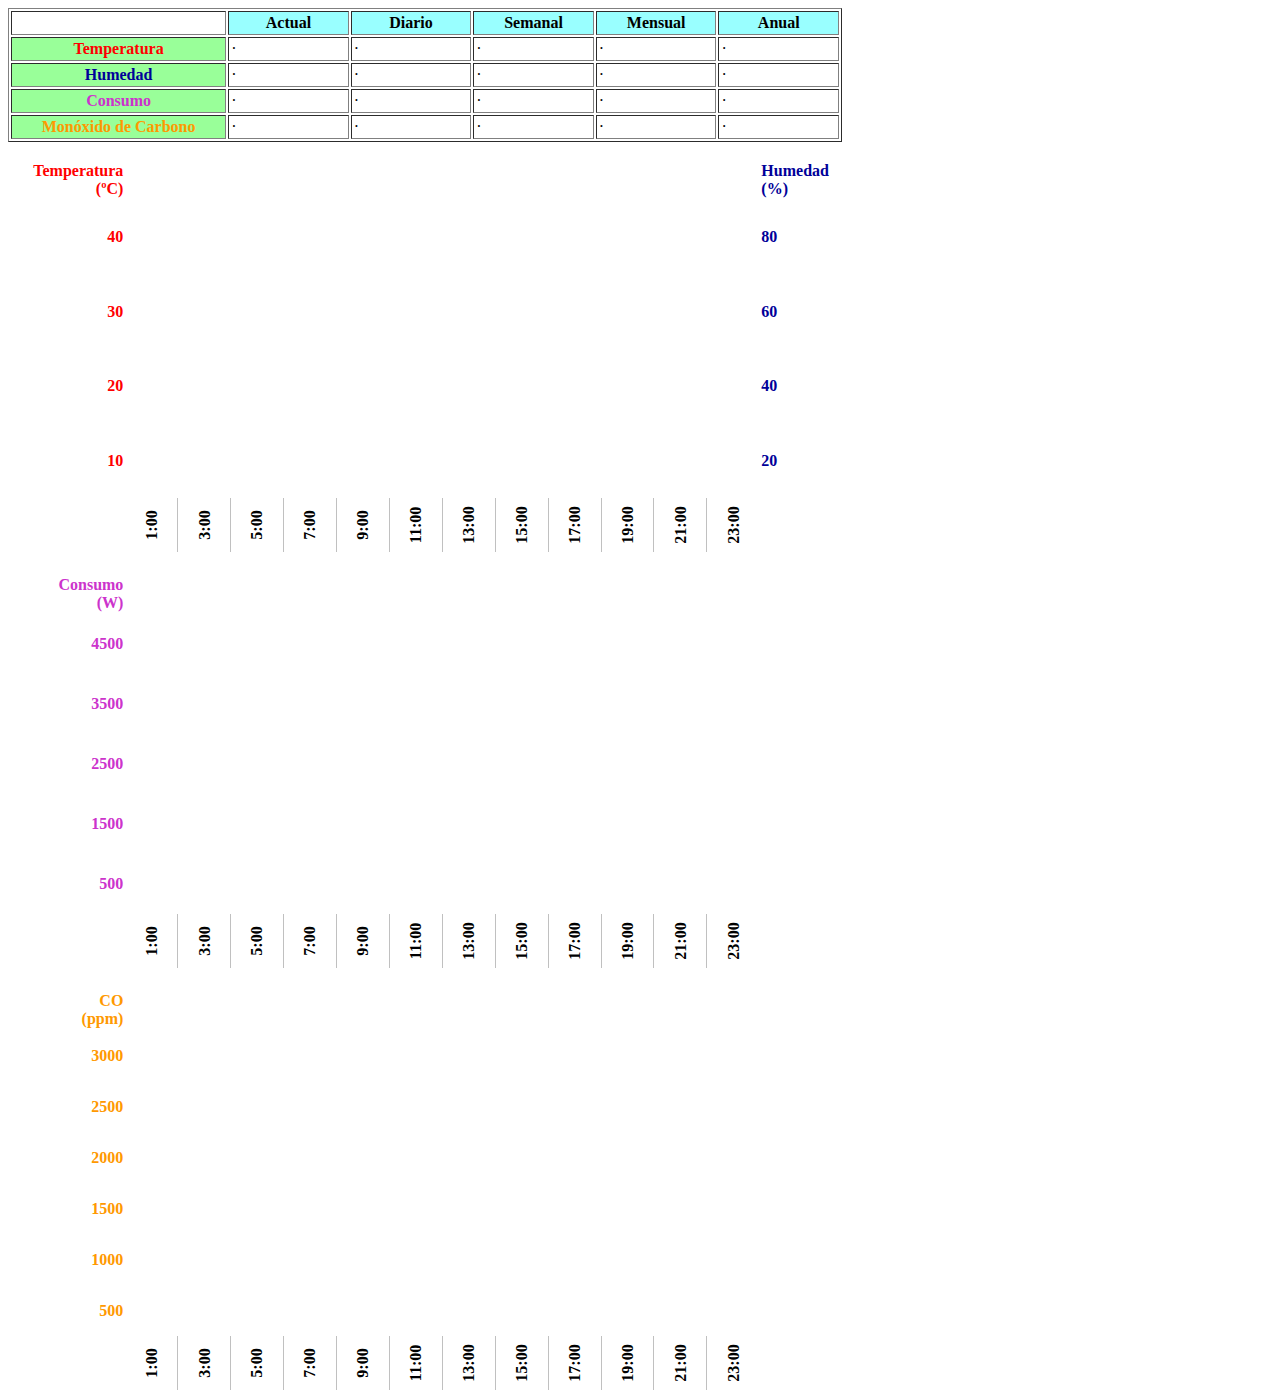
<file: DISPOSITIVOS/SKETCH/sketch_SMATEC/Contenido SD/index.htm>
<!DOCTYPE html PUBLIC "-//W3C//DTD HTML 4.01//EN" "http://www.w3.org/TR/html4/strict.dtd">
<html>
<head>
<meta content="text/html; charset=ISO-8859-1" http-equiv="content-type"><title>Arduino</title>
<style>
.rotate {
    display:inline-block;
    filter: progid:DXImageTransform.Microsoft.BasicImage(rotation=3);
    -webkit-transform: rotate(270deg);
    -ms-transform: rotate(270deg);
    transform: rotate(270deg);    
}
</style>
<script type="text/javascript">
function dibujar(){
//grafica hum/tem
var c = document.getElementById ('temHum');
var ctx = c.getContext ('2d');
ctx.beginPath();
//dibujar margen
ctx.moveTo(0,0);
ctx.lineTo(630,0);
ctx.lineTo(630,290);
ctx.lineTo(0,290);
ctx.lineTo(0,0);
ctx.lineWidth="2";
ctx.stroke();
//dibujar lineas verticales
ctx.beginPath();
ctx.moveTo(26,0);
ctx.lineTo(26,290);
//+26,25
ctx.moveTo(52,0);
ctx.lineTo(52,290);
ctx.moveTo(79,0);
ctx.lineTo(79,290);
ctx.moveTo(105,0);
ctx.lineTo(105,290);
ctx.moveTo(131,0);
ctx.lineTo(131,290);
ctx.moveTo(157,0);
ctx.lineTo(157,290);
ctx.moveTo(184,0);
ctx.lineTo(184,290);
ctx.moveTo(210,0);
ctx.lineTo(210,290);
ctx.moveTo(236,0);
ctx.lineTo(236,290);
ctx.moveTo(262,0);
ctx.lineTo(262,290);
ctx.moveTo(289,0);
ctx.lineTo(289,290);

ctx.moveTo(315,0);
ctx.lineTo(315,290);

ctx.moveTo(341,0);
ctx.lineTo(341,290);
ctx.moveTo(367,0);
ctx.lineTo(367,290);
ctx.moveTo(394,0);
ctx.lineTo(394,290);
ctx.moveTo(420,0);
ctx.lineTo(420,290);
ctx.moveTo(446,0);
ctx.lineTo(446,290);
ctx.moveTo(473,0);
ctx.lineTo(473,290);
ctx.moveTo(499,0);
ctx.lineTo(499,290);
ctx.moveTo(525,0);
ctx.lineTo(525,290);
ctx.moveTo(551,0);
ctx.lineTo(551,290);
ctx.moveTo(578,0);
ctx.lineTo(578,290);
ctx.moveTo(604,0);
ctx.lineTo(604,290);

ctx.lineWidth="0.5";
ctx.strokeStyle="#999999";
ctx.stroke();
//linea tiempo actual prueba
ctx.beginPath();
ctx.moveTo(|,0);
ctx.lineTo(|,290);
ctx.lineWidth="1";
ctx.strokeStyle="#22FF22";
ctx.stroke();
//linea tiempo actual fin de prueba
//ctx.moveTo(315,0);
//ctx.lineTo(315,290);
ctx.beginPath();

//dibujar lineas horizontales
ctx.moveTo(0,35);
ctx.lineTo(630,35);
ctx.moveTo(0,110);
ctx.lineTo(630,110);
ctx.moveTo(0,185);
ctx.lineTo(630,185);
ctx.moveTo(0,260);
ctx.lineTo(630,260);
ctx.lineWidth="0.5";
ctx.strokeStyle="#999999";
ctx.stroke();
//dibujar linea de prueba Temperatura
ctx.beginPath();
ctx.moveTo(0,�);
ctx.lineTo(26,�);
ctx.lineTo(52,�);
ctx.lineTo(79,�);
ctx.lineTo(105,�);
ctx.lineTo(131,�);
ctx.lineTo(157,�);
ctx.lineTo(184,�);
ctx.lineTo(210,�);
ctx.lineTo(236,�);
ctx.lineTo(262,�);
ctx.lineTo(289,�);
ctx.lineTo(315,�);
ctx.lineTo(341,�);
ctx.lineTo(367,�);
ctx.lineTo(394,�);
ctx.lineTo(420,�);
ctx.lineTo(446,�);
ctx.lineTo(473,�);
ctx.lineTo(499,�);
ctx.lineTo(525,�);
ctx.lineTo(551,�);
ctx.lineTo(578,�);
ctx.lineTo(604,�);
ctx.lineTo(630,�);
ctx.lineWidth="2";
ctx.strokeStyle="red";
ctx.stroke();
//dibujar linea de prueba Humedad
ctx.beginPath();
ctx.moveTo(0,�);
ctx.lineTo(26,�);
ctx.lineTo(52,�);
ctx.lineTo(79,�);
ctx.lineTo(105,�);
ctx.lineTo(131,�);
ctx.lineTo(157,�);
ctx.lineTo(184,�);
ctx.lineTo(210,�);
ctx.lineTo(236,�);
ctx.lineTo(262,�);
ctx.lineTo(289,�);
ctx.lineTo(315,�);
ctx.lineTo(341,�);
ctx.lineTo(367,�);
ctx.lineTo(394,�);
ctx.lineTo(420,�);
ctx.lineTo(446,�);
ctx.lineTo(473,�);
ctx.lineTo(499,�);
ctx.lineTo(525,�);
ctx.lineTo(551,�);
ctx.lineTo(578,�);
ctx.lineTo(604,�);
ctx.lineTo(630,�);
ctx.lineWidth="2";
ctx.strokeStyle="rgb(0, 0, 153)";
ctx.stroke();

//grafica consumo
c = document.getElementById ('consumo');
ctx = c.getContext ('2d');
ctx.beginPath();
//dibujar margen
ctx.moveTo(0,0);
ctx.lineTo(630,0);
ctx.lineTo(630,290);
ctx.lineTo(0,290);
ctx.lineTo(0,0);
ctx.lineWidth="2";
ctx.stroke();
//dibujar lineas verticales
ctx.beginPath();
ctx.moveTo(26,0);
ctx.lineTo(26,290);
//+26,25
ctx.moveTo(52,0);
ctx.lineTo(52,290);
ctx.moveTo(79,0);
ctx.lineTo(79,290);
ctx.moveTo(105,0);
ctx.lineTo(105,290);
ctx.moveTo(131,0);
ctx.lineTo(131,290);
ctx.moveTo(157,0);
ctx.lineTo(157,290);
ctx.moveTo(184,0);
ctx.lineTo(184,290);
ctx.moveTo(210,0);
ctx.lineTo(210,290);
ctx.moveTo(236,0);
ctx.lineTo(236,290);
ctx.moveTo(262,0);
ctx.lineTo(262,290);
ctx.moveTo(289,0);
ctx.lineTo(289,290);

ctx.moveTo(315,0);
ctx.lineTo(315,290);

ctx.moveTo(341,0);
ctx.lineTo(341,290);
ctx.moveTo(367,0);
ctx.lineTo(367,290);
ctx.moveTo(394,0);
ctx.lineTo(394,290);
ctx.moveTo(420,0);
ctx.lineTo(420,290);
ctx.moveTo(446,0);
ctx.lineTo(446,290);
ctx.moveTo(473,0);
ctx.lineTo(473,290);
ctx.moveTo(499,0);
ctx.lineTo(499,290);
ctx.moveTo(525,0);
ctx.lineTo(525,290);
ctx.moveTo(551,0);
ctx.lineTo(551,290);
ctx.moveTo(578,0);
ctx.lineTo(578,290);
ctx.moveTo(604,0);
ctx.lineTo(604,290);

ctx.lineWidth="0.5";
ctx.strokeStyle="#999999";
ctx.stroke();
//linea tiempo actual prueba
ctx.beginPath();
ctx.moveTo(|,0);
ctx.lineTo(|,290);
ctx.lineWidth="1";
ctx.strokeStyle="#22FF22";
ctx.stroke();
//linea tiempo actual fin de prueba
//ctx.moveTo(315,0);
//ctx.lineTo(315,290);
ctx.beginPath();

//dibujar lineas horizontales
ctx.moveTo(0,27);
ctx.lineTo(630,27);
ctx.moveTo(0,87);
ctx.lineTo(630,87);
ctx.moveTo(0,147);
ctx.lineTo(630,147);
ctx.moveTo(0,207);
ctx.lineTo(630,207);
ctx.moveTo(0,267);
ctx.lineTo(630,267);
ctx.lineWidth="0.5";
ctx.strokeStyle="#999999";
ctx.stroke();
//dibujar linea de prueba Consumo
ctx.beginPath();
ctx.moveTo(0,�);
ctx.lineTo(26,�);
ctx.lineTo(52,�);
ctx.lineTo(79,�);
ctx.lineTo(105,�);
ctx.lineTo(131,�);
ctx.lineTo(157,�);
ctx.lineTo(184,�);
ctx.lineTo(210,�);
ctx.lineTo(236,�);
ctx.lineTo(262,�);
ctx.lineTo(289,�);
ctx.lineTo(315,�);
ctx.lineTo(341,�);
ctx.lineTo(367,�);
ctx.lineTo(394,�);
ctx.lineTo(420,�);
ctx.lineTo(446,�);
ctx.lineTo(473,�);
ctx.lineTo(499,�);
ctx.lineTo(525,�);
ctx.lineTo(551,�);
ctx.lineTo(578,�);
ctx.lineTo(604,�);
ctx.lineTo(630,�);
ctx.lineWidth="2";
ctx.strokeStyle="rgb(204, 51, 204)";
ctx.stroke();

//grafica monoxido 
c = document.getElementById ('monox');
ctx = c.getContext ('2d');
ctx.beginPath();
//dibujar margen
ctx.moveTo(0,0);
ctx.lineTo(630,0);
ctx.lineTo(630,290);
ctx.lineTo(0,290);
ctx.lineTo(0,0);
ctx.lineWidth="2";
ctx.stroke();
//lineas verticales
ctx.beginPath();
ctx.moveTo(26,0);
ctx.lineTo(26,290);
//+26,25
ctx.moveTo(52,0);
ctx.lineTo(52,290);
ctx.moveTo(79,0);
ctx.lineTo(79,290);
ctx.moveTo(105,0);
ctx.lineTo(105,290);
ctx.moveTo(131,0);
ctx.lineTo(131,290);
ctx.moveTo(157,0);
ctx.lineTo(157,290);
ctx.moveTo(184,0);
ctx.lineTo(184,290);
ctx.moveTo(210,0);
ctx.lineTo(210,290);
ctx.moveTo(236,0);
ctx.lineTo(236,290);
ctx.moveTo(262,0);
ctx.lineTo(262,290);
ctx.moveTo(289,0);
ctx.lineTo(289,290);

ctx.moveTo(315,0);
ctx.lineTo(315,290);

ctx.moveTo(341,0);
ctx.lineTo(341,290);
ctx.moveTo(367,0);
ctx.lineTo(367,290);
ctx.moveTo(394,0);
ctx.lineTo(394,290);
ctx.moveTo(420,0);
ctx.lineTo(420,290);
ctx.moveTo(446,0);
ctx.lineTo(446,290);
ctx.moveTo(473,0);
ctx.lineTo(473,290);
ctx.moveTo(499,0);
ctx.lineTo(499,290);
ctx.moveTo(525,0);
ctx.lineTo(525,290);
ctx.moveTo(551,0);
ctx.lineTo(551,290);
ctx.moveTo(578,0);
ctx.lineTo(578,290);
ctx.moveTo(604,0);
ctx.lineTo(604,290);
ctx.lineWidth="0.5";
ctx.strokeStyle="#999999";
ctx.stroke();
//linea tiempo actual prueba
ctx.beginPath();
ctx.moveTo(|,0);
ctx.lineTo(|,290);
ctx.lineWidth="1";
ctx.strokeStyle="#22FF22";
ctx.stroke();
//linea tiempo actual fin de prueba
//ctx.moveTo(315,0);
//ctx.lineTo(315,290);
ctx.beginPath();

//lineas horizontales
ctx.moveTo(0,20);
ctx.lineTo(630,20);
ctx.moveTo(0,71);
ctx.lineTo(630,71);
ctx.moveTo(0,122);
ctx.lineTo(630,122);
ctx.moveTo(0,173);
ctx.lineTo(630,173);
ctx.moveTo(0,224);
ctx.lineTo(630,224);
ctx.moveTo(0,275);
ctx.lineTo(630,275);
ctx.lineWidth="0.5";
ctx.strokeStyle="#999999";
ctx.stroke();
//dibujar linea de prueba Monoxido
ctx.beginPath();
ctx.moveTo(0,�);
ctx.lineTo(26,�);
ctx.lineTo(52,�);
ctx.lineTo(79,�);
ctx.lineTo(105,�);
ctx.lineTo(131,�);
ctx.lineTo(157,�);
ctx.lineTo(184,�);
ctx.lineTo(210,�);
ctx.lineTo(236,�);
ctx.lineTo(262,�);
ctx.lineTo(289,�);
ctx.lineTo(315,�);
ctx.lineTo(341,�);
ctx.lineTo(367,�);
ctx.lineTo(394,�);
ctx.lineTo(420,�);
ctx.lineTo(446,�);
ctx.lineTo(473,�);
ctx.lineTo(499,�);
ctx.lineTo(525,�);
ctx.lineTo(551,�);
ctx.lineTo(578,�);
ctx.lineTo(604,�);
ctx.lineTo(630,�);
ctx.lineWidth="2";
ctx.strokeStyle="rgb(255, 153, 0)";
ctx.stroke();
}
</script>
</head>
<body style="width: 1087px; color: rgb(0, 0, 0);" onload="dibujar()" alink="#ee0000" link="#0000ee" vlink="#551a8b">
<table style="text-align: left; width: 834px;" border="1" cellpadding="2" cellspacing="2">
<tbody>
<tr>
<td style="color: black; width: 210px;"></td>
<td style="text-align: center; background-color: rgb(153, 255, 255); width: 115px;"><span style="font-weight: bold; font-family: Consolas;">Actual</span></td>
<td style="text-align: center; color: black; background-color: rgb(153, 255, 255); width: 115px;"><span style="font-weight: bold; font-family: Consolas;">Diario</span></td>
<td style="text-align: center; color: black; background-color: rgb(153, 255, 255); width: 115px;"><span style="font-weight: bold; font-family: Consolas;">Semanal</span></td>
<td style="text-align: center; color: black; background-color: rgb(153, 255, 255); width: 115px;"><span style="font-family: Consolas; font-weight: bold;">Mensual</span></td>
<td style="text-align: center; color: black; background-color: rgb(153, 255, 255); width: 115px;"><span style="font-family: Consolas; font-weight: bold;">Anual</span></td>
</tr>
<tr>
<td style="text-align: center; background-color: rgb(153, 255, 153); width: 210px; color: red;"><span style="font-family: Consolas; font-weight: bold;">Temperatura</span></td>
<td style="width: 115px;">�</td>
<td style="color: black; width: 115px;">�</td>
<td style="color: black; width: 115px;">�</td>
<td style="color: black; width: 115px;">�</td>
<td style="color: black; width: 115px;">�</td>
</tr>
<tr>
<td style="text-align: center; background-color: rgb(153, 255, 153); width: 210px; color: rgb(0, 0, 153);"><span style="font-weight: bold; font-family: Consolas;">Humedad</span></td>
<td style="width: 115px;">�</td>
<td style="color: black; width: 115px;">�</td>
<td style="color: black; width: 115px;">�</td>
<td style="color: black; width: 115px;">�</td>
<td style="color: black; width: 115px;">�</td>
</tr>
<tr>
<td style="text-align: center; background-color: rgb(153, 255, 153); width: 210px; color: rgb(204, 51, 204);"><span style="font-family: Consolas; font-weight: bold;">Consumo</span></td>
<td style="width: 115px;">�</td>
<td style="color: black; width: 115px;">�</td>
<td style="color: black; width: 115px;">�</td>
<td style="color: black; width: 115px;">�</td>
<td style="color: black; width: 115px;">�</td>
</tr>
<tr>
<td style="text-align: center; background-color: rgb(153, 255, 153); width: 210px; color: rgb(255, 153, 0);"><span style="font-family: Consolas; font-weight: bold;">Mon�xido
de Carbono</span></td>
<td style="width: 115px;">�</td>
<td style="color: black; width: 115px;">�</td>
<td style="color: black; width: 115px;">�</td>
<td style="color: black; width: 115px;">�</td>
<td style="color: black; width: 115px;">�</td>
</tr>
</tbody>
</table>
<br>

<tr>
<td>
<!-- temperatura/humedad -->
<table style="border: medium hidden ; border-collapse: collapse; width: 834px; height: 374px;" border="2" cellpadding="2" cellspacing="2">
<tbody>
<tr>
<td style="border: hidden; text-align: right; font-weight: bold; font-family: Consolas; color: red; width: 122; height: 25px;">Temperatura</br>
(�C)</td>
<td colspan="12" style="border: hidden; font-weight: bold; font-family: Consolas;"></td>
<td style="border: hidden; font-weight: bold; font-family: Consolas; width: 96px; color: rgb(0, 0, 153);">Humedad</br>
(%)</td>
</tr>
<tr>
<td style="border: hidden; text-align: right; font-weight: bold; font-family: Consolas; height: 70px; color: red;">40</td>
<!-- GRAFICA TEMPERATURA/HUMEDAD AQUI -->
<td style="border: hidden;" colspan="12" rowspan="4" cellpadding="0"> <canvas id="temHum" width="630" height="290"></canvas> </td>
<td style="border: hidden; font-weight: bold; font-family: Consolas; width: 96px; height: 70px; color: rgb(0, 0, 153);">80</td>
</tr>
<tr>
<td style="border: hidden; text-align: right; font-weight: bold; font-family: Consolas; height: 70px; color: red;">30</td>
<td style="border: hidden; font-weight: bold; font-family: Consolas; width: 96px; height: 70px; color: rgb(0, 0, 153);">60</td>
</tr>
<tr>
<td style="border: hidden; text-align: right; font-weight: bold; font-family: Consolas; height: 70px; color: red;">20</td>
<td style="border: hidden; font-weight: bold; font-family: Consolas; width: 96px; height: 70px; color: rgb(0, 0, 153);">40</td>
</tr>
<tr>
<td style="border: hidden; text-align: right; font-weight: bold; font-family: Consolas; height: 70px; color: red;">10</td>
<td style="border: hidden; font-weight: bold; font-family: Consolas; width: 96px; height: 70px; color: rgb(0, 0, 153);">20</td>
</tr>
</tr>
<tr style="text-align: center; font-weight: bold; font-family: Consolas;">
<td style="border-right: medium hidden; border-bottom: medium hidden; width: 150px; height: 50px;"></td>
<td style="border-right: 1px solid silver; border-bottom: medium hidden; width: 47px; height: 50px;"><div class="rotate">1:00</div></td>
<td style="border-right: 1px solid silver; border-bottom: medium hidden; width: 47px; height: 50px;"><div class="rotate">3:00</div></td>
<td style="border-right: 1px solid silver; border-bottom: medium hidden; width: 47px; height: 50px;"><div class="rotate">5:00</div></td>
<td style="border-right: 1px solid silver; border-bottom: medium hidden; width: 47px; height: 50px;"><div class="rotate">7:00</div></td>
<td style="border-right: 1px solid silver; border-bottom: medium hidden; width: 47px; height: 50px;"><div class="rotate">9:00</div></td>
<td style="border-right: 1px solid silver; border-bottom: medium hidden; width: 47px; height: 50px;"><div class="rotate">11:00</div></td>
<td style="border-right: 1px solid silver; border-bottom: medium hidden; width: 47px; height: 50px;"><div class="rotate">13:00</div></td>
<td style="border-right: 1px solid silver; border-bottom: medium hidden; width: 47px; height: 50px;"><div class="rotate">15:00</div></td>
<td style="border-right: 1px solid silver; border-bottom: medium hidden; width: 47px; height: 50px;"><div class="rotate">17:00</div></td>
<td style="border-right: 1px solid silver; border-bottom: medium hidden; width: 47px; height: 50px;"><div class="rotate">19:00</div></td>
<td style="border-right: 1px solid silver; border-bottom: medium hidden; width: 47px; height: 50px;"><div class="rotate">21:00</div></td>
<td style="border-right: 1px solid silver; border-bottom: medium hidden; width: 47px; height: 50px;"><div class="rotate">23:00</div></td>
<td style="border: medium hidden ; font-family: Consolas; width: 96px; height: 50px;"></td>
</tr>

</td>
</tr>

<tr>
<td style="border: hidden;">
<!-- Consumo -->
<br>
</td>
<tr>
<td style="border: hidden; text-align: right; font-weight: bold; font-family: Consolas; color: rgb(204,51,204); width: 122; height: 25px;">Consumo</br>
(W)</td>
<td colspan="12" style="border: hidden; font-weight: bold; font-family: Consolas;"></td>
</tr>
<tr>
<td style="border: hidden; text-align: right; font-weight: bold; font-family: Consolas; height: 56px; color: rgb(204,51,204);">4500</td>
<!-- GRAFICA CONSUMO AQUI -->
<td style="border: hidden;" colspan="12" rowspan="5" cellpadding="0"> <canvas id="consumo" width="630" height="290"></canvas> </td>
</tr>
<tr>
<td style="border: hidden; text-align: right; font-weight: bold; font-family: Consolas; height: 56px; color: rgb(204,51,204);">3500</td>
</tr>
<tr>
<td style="border: hidden; text-align: right; font-weight: bold; font-family: Consolas; height: 56px; color: rgb(204,51,204);">2500</td>
</tr>
<tr>
<td style="border: hidden; text-align: right; font-weight: bold; font-family: Consolas; height: 56px; color: rgb(204,51,204);">1500</td>
</tr>
<tr>
<td style="border: hidden; text-align: right; font-weight: bold; font-family: Consolas; height: 56px; color: rgb(204,51,204);">500</td>
</tr>
</tr>
<tr style="text-align: center; font-weight: bold; font-family: Consolas;">
<td style="border-right: medium hidden; border-bottom: medium hidden; width: 150px; height: 50px;"></td>
<td style="border-right: 1px solid silver; border-bottom: medium hidden; width: 47px; height: 50px;"><div class="rotate">1:00</div></td>
<td style="border-right: 1px solid silver; border-bottom: medium hidden; width: 47px; height: 50px;"><div class="rotate">3:00</div></td>
<td style="border-right: 1px solid silver; border-bottom: medium hidden; width: 47px; height: 50px;"><div class="rotate">5:00</div></td>
<td style="border-right: 1px solid silver; border-bottom: medium hidden; width: 47px; height: 50px;"><div class="rotate">7:00</div></td>
<td style="border-right: 1px solid silver; border-bottom: medium hidden; width: 47px; height: 50px;"><div class="rotate">9:00</div></td>
<td style="border-right: 1px solid silver; border-bottom: medium hidden; width: 47px; height: 50px;"><div class="rotate">11:00</div></td>
<td style="border-right: 1px solid silver; border-bottom: medium hidden; width: 47px; height: 50px;"><div class="rotate">13:00</div></td>
<td style="border-right: 1px solid silver; border-bottom: medium hidden; width: 47px; height: 50px;"><div class="rotate">15:00</div></td>
<td style="border-right: 1px solid silver; border-bottom: medium hidden; width: 47px; height: 50px;"><div class="rotate">17:00</div></td>
<td style="border-right: 1px solid silver; border-bottom: medium hidden; width: 47px; height: 50px;"><div class="rotate">19:00</div></td>
<td style="border-right: 1px solid silver; border-bottom: medium hidden; width: 47px; height: 50px;"><div class="rotate">21:00</div></td>
<td style="border-right: 1px solid silver; border-bottom: medium hidden; width: 47px; height: 50px;"><div class="rotate">23:00</div></td>
<td style="border: medium hidden ; font-family: Consolas; width: 96px; height: 50px;"></td>
</tr>

<tr>
<td style="border: hidden;">
<!-- monoxido -->
<br>
</td>
<tr>
<td style="border: hidden; text-align: right; font-weight: bold; font-family: Consolas; color: rgb(255, 153, 0); width: 122; height: 25px;">CO</br>
(ppm)</td>
<td colspan="12" style="border: hidden; font-weight: bold; font-family: Consolas;"></td>
</tr>
<tr>
<td style="border: hidden; text-align: right; font-weight: bold; font-family: Consolas; height: 47px; color: rgb(255, 153, 0);">3000</td>
<!-- GRAFICA monoxido AQUI -->
<td style="border: hidden;" colspan="12" rowspan="6" cellpadding="0"> <canvas id="monox" width="630" height="290"></canvas> </td>
</tr>
<tr>
<td style="border: hidden; text-align: right; font-weight: bold; font-family: Consolas; height: 47px; color: rgb(255, 153, 0);">2500</td>
</tr>
<tr>
<td style="border: hidden; text-align: right; font-weight: bold; font-family: Consolas; height: 47px; color: rgb(255, 153, 0);">2000</td>
</tr>
<tr>
<td style="border: hidden; text-align: right; font-weight: bold; font-family: Consolas; height: 47px; color: rgb(255, 153, 0);">1500</td>
</tr>
<tr>
<td style="border: hidden; text-align: right; font-weight: bold; font-family: Consolas; height: 47px; color: rgb(255, 153, 0);">1000</td>
</tr>
<tr>
<td style="border: hidden; text-align: right; font-weight: bold; font-family: Consolas; height: 47px; color: rgb(255, 153, 0);">500</td>
</tr>
</tr>
<tr style="text-align: center; font-weight: bold; font-family: Consolas;">
<td style="border-right: medium hidden; border-bottom: medium hidden; width: 150px; height: 50px;"></td>
<td style="border-right: 1px solid silver; border-bottom: medium hidden; width: 47px; height: 50px;"><div class="rotate">1:00</div></td>
<td style="border-right: 1px solid silver; border-bottom: medium hidden; width: 47px; height: 50px;"><div class="rotate">3:00</div></td>
<td style="border-right: 1px solid silver; border-bottom: medium hidden; width: 47px; height: 50px;"><div class="rotate">5:00</div></td>
<td style="border-right: 1px solid silver; border-bottom: medium hidden; width: 47px; height: 50px;"><div class="rotate">7:00</div></td>
<td style="border-right: 1px solid silver; border-bottom: medium hidden; width: 47px; height: 50px;"><div class="rotate">9:00</div></td>
<td style="border-right: 1px solid silver; border-bottom: medium hidden; width: 47px; height: 50px;"><div class="rotate">11:00</div></td>
<td style="border-right: 1px solid silver; border-bottom: medium hidden; width: 47px; height: 50px;"><div class="rotate">13:00</div></td>
<td style="border-right: 1px solid silver; border-bottom: medium hidden; width: 47px; height: 50px;"><div class="rotate">15:00</div></td>
<td style="border-right: 1px solid silver; border-bottom: medium hidden; width: 47px; height: 50px;"><div class="rotate">17:00</div></td>
<td style="border-right: 1px solid silver; border-bottom: medium hidden; width: 47px; height: 50px;"><div class="rotate">19:00</div></td>
<td style="border-right: 1px solid silver; border-bottom: medium hidden; width: 47px; height: 50px;"><div class="rotate">21:00</div></td>
<td style="border-right: 1px solid silver; border-bottom: medium hidden; width: 47px; height: 50px;"><div class="rotate">23:00</div></td>
<td style="border: medium hidden ; font-family: Consolas; width: 96px; height: 50px;"></td>
</tr>
</tbody>
</table>
</body></html>
</file>
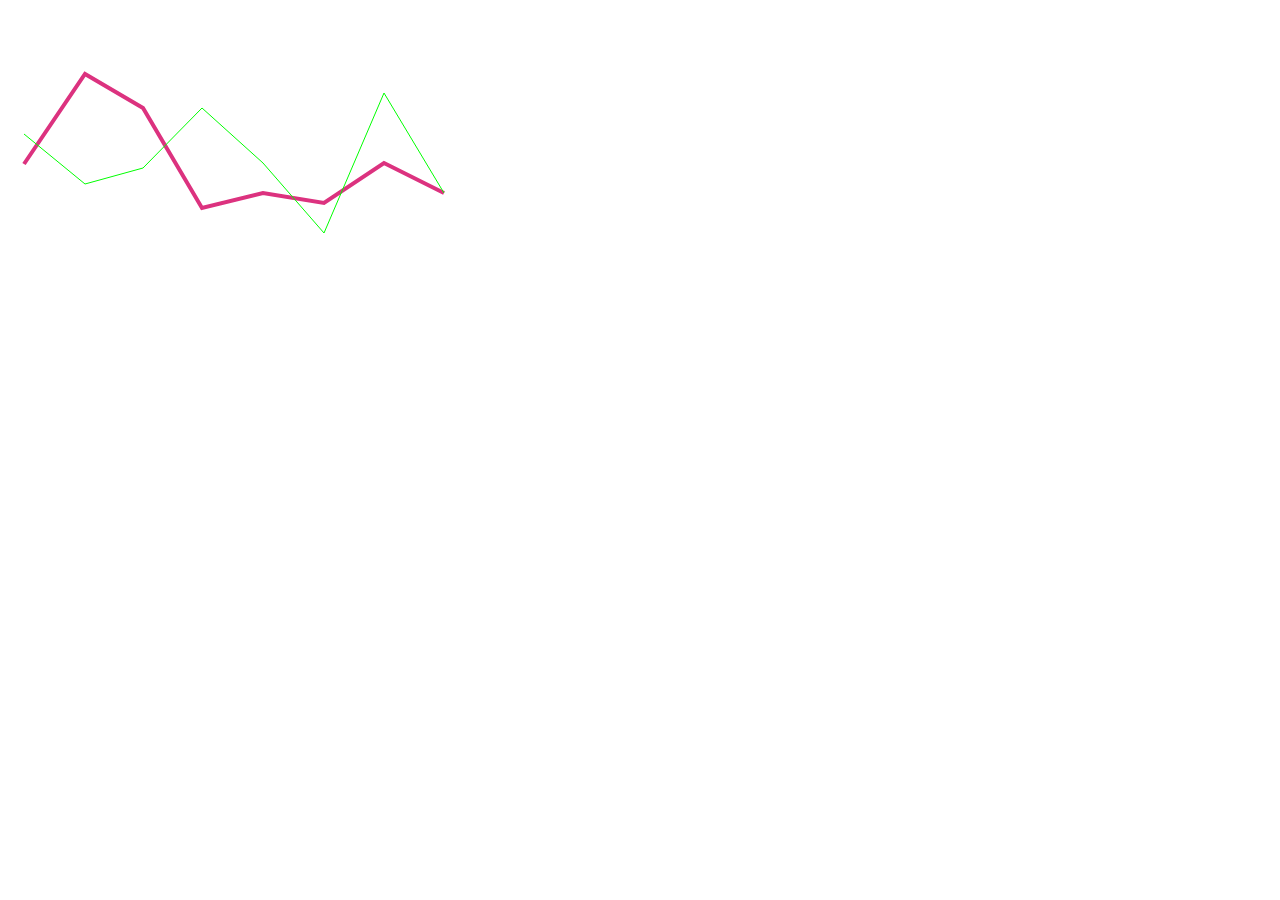
<file: DISPOSITIVOS/SKETCH/sketch_SMATEC/Nuevo documento de texto.html>
<!DOCTYPE html>
<html lang="es">
  
  <head>
    <meta charset="utf-8"/>
    <title>Dibujo con Canvas por Untitled.es</title>
  </head>

  <script type="text/javascript">
            function dibujar(){

                var ctx = document.getElementById ('nuestroCanvas');
                var contenido = ctx.getContext ('2d');
                //var imagenGrafica = new Image();
                //imagenGrafica.src = 'grafica.png';
                //imagenGrafica.onload = function(){

                        //Cargo la imagen en la posici�n
                        //contenido.drawImage(imagenGrafica,0,0);
                        
                        //Indicar el grosor de la l�nea
                        contenido.lineWidth = 4;
                        //Dibujo las l�neas para simular la gr�fica
                        contenido.beginPath();

                        contenido.moveTo(16,156);
                        contenido.lineTo(77,66);
                        contenido.lineTo(135,100);
                        contenido.lineTo(194,200);
                        contenido.lineTo(255,185);
                        contenido.lineTo(316,195);
                        contenido.lineTo(376,155);
                        contenido.lineTo(436,185);
                        
                        contenido.strokeStyle = "hsla(333, 71%, 53%, 1)";
                        contenido.stroke();

                         //Indicar el grosor de la l�nea
                        contenido.lineWidth = 1;
                         //Dibujo las l�neas para simular la gr�fica
                        contenido.beginPath();

                        contenido.moveTo(16,126);
                        contenido.lineTo(77,176);
                        contenido.lineTo(135,160);
                        contenido.lineTo(194,100);
                        contenido.lineTo(255,155);
                        contenido.lineTo(316,225);
                        contenido.lineTo(376,85);
                        contenido.lineTo(436,185);
                        
                        contenido.strokeStyle = "hsla(120, 100%, 50%, 1)";
                        contenido.stroke();



                //}
            }


</script>
  
  <!--Este c�digo ha sido realizado por @eneakao, puedes utilizarlo libremente-->
  <body onload="dibujar()">
    <canvas id="nuestroCanvas" width="451" height="274"></canvas>
  </body>

</html>
</file>
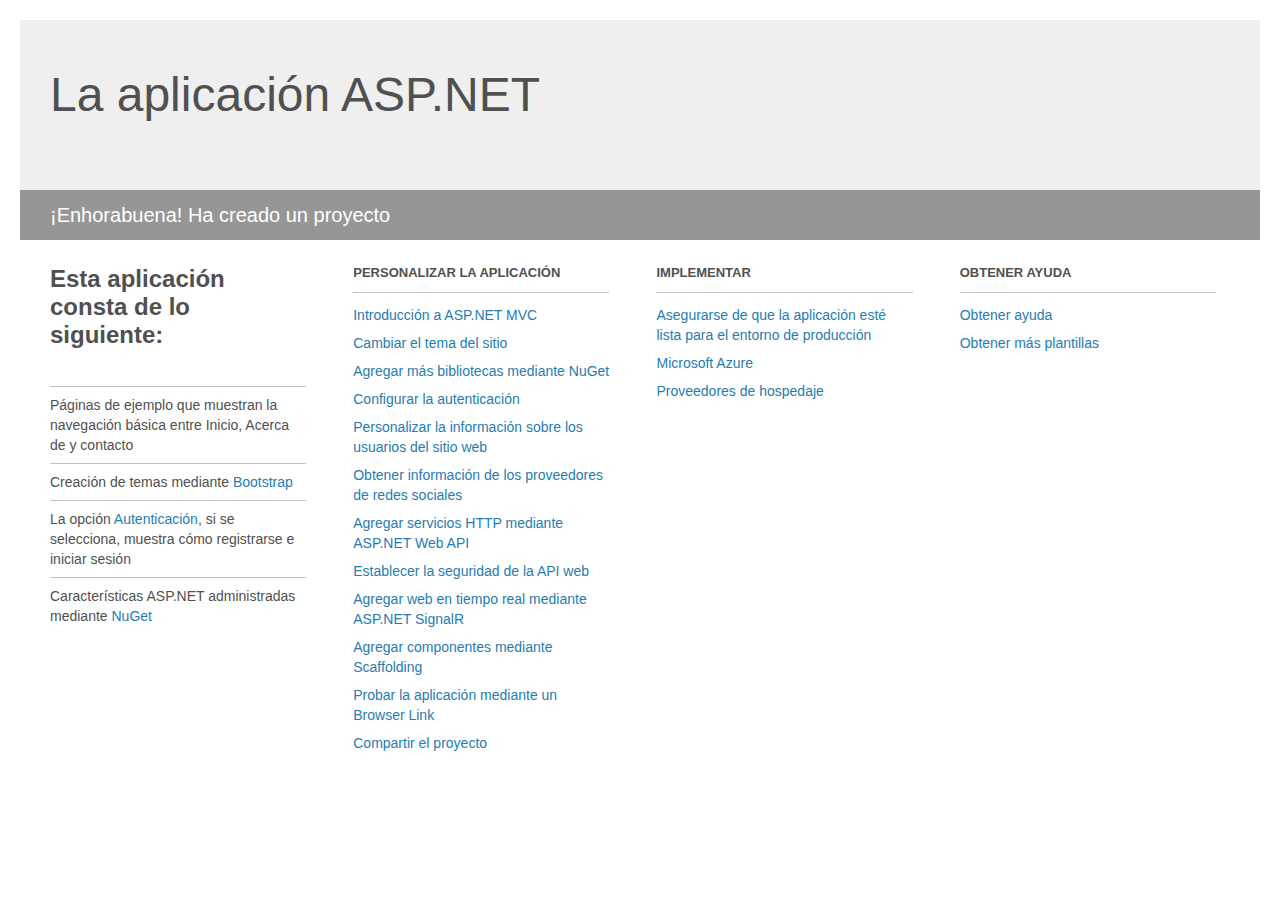
<file: SERVIDOR/Servidor SMATEC/WebApplication1/Project_Readme.html>
﻿<!DOCTYPE html>
<html lang="en">
<head>
<meta http-equiv="Content-Type" content="text/html; charset=utf-8"/>
    <meta charset="utf-8" />
    <title>La aplicación ASP.NET</title>
    <style>
        body {
            background: #fff;
            color: #505050;
            font: 14px 'Segoe UI', tahoma, arial, helvetica, sans-serif;
            margin: 20px;
            padding: 0;
        }

        #header {
            background: #efefef;
            padding: 0;
        }

        h1 {
            font-size: 48px;
            font-weight: normal;
            margin: 0;
            padding: 0 30px;
            line-height: 150px;
        }

        p {
            font-size: 20px;
            color: #fff;
            background: #969696;
            padding: 0 30px;
            line-height: 50px;
        }

        #main {
            padding: 5px 30px;
        }

        .section {
            width: 21.7%;
            float: left;
            margin: 0 0 0 4%;
        }

            .section h2 {
                font-size: 13px;
                text-transform: uppercase;
                margin: 0;
                border-bottom: 1px solid silver;
                padding-bottom: 12px;
                margin-bottom: 8px;
            }

            .section.first {
                margin-left: 0;
            }

                .section.first h2 {
                    font-size: 24px;
                    text-transform: none;
                    margin-bottom: 25px;
                    border: none;
                }

                .section.first li {
                    border-top: 1px solid silver;
                    padding: 8px 0;
                }

            .section.last {
                margin-right: 0;
            }

        ul {
            list-style: none;
            padding: 0;
            margin: 0;
            line-height: 20px;
        }

        li {
            padding: 4px 0;
        }

        a {
            color: #267cb2;
            text-decoration: none;
        }

            a:hover {
                text-decoration: underline;
            }
    </style>
</head>
<body>

    <div id="header">
        <h1>La aplicación ASP.NET</h1>
        <p>¡Enhorabuena! Ha creado un proyecto</p>
    </div>

    <div id="main">
        <div class="section first">
            <h2>Esta aplicación consta de lo siguiente:</h2>
            <ul>
                <li>Páginas de ejemplo que muestran la navegación básica entre Inicio, Acerca de y contacto</li>
                <li>Creación de temas mediante <a href="http://go.microsoft.com/fwlink/?LinkID=615519">Bootstrap</a></li>
                <li>La opción <a href="http://go.microsoft.com/fwlink/?LinkID=615520">Autenticación</a>, si se selecciona, muestra cómo registrarse e iniciar sesión</li>
                <li>Características ASP.NET administradas mediante <a href="http://go.microsoft.com/fwlink/?LinkID=320756">NuGet</a></li>
            </ul>
        </div>

        <div class="section">
            <h2>Personalizar la aplicación</h2>
            <ul>
                <li><a href="http://go.microsoft.com/fwlink/?LinkID=615541">Introducción a ASP.NET MVC</a></li>
                <li><a href="http://go.microsoft.com/fwlink/?LinkID=615523">Cambiar el tema del sitio</a></li>
                <li><a href="http://go.microsoft.com/fwlink/?LinkID=615524">Agregar más bibliotecas mediante NuGet</a></li>
                <li><a href="http://go.microsoft.com/fwlink/?LinkID=615542">Configurar la autenticación</a></li>
                <li><a href="http://go.microsoft.com/fwlink/?LinkID=615526">Personalizar la información sobre los usuarios del sitio web</a></li>
                <li><a href="http://go.microsoft.com/fwlink/?LinkID=615527">Obtener información de los proveedores de redes sociales</a></li>
                <li><a href="http://go.microsoft.com/fwlink/?LinkID=615528">Agregar servicios HTTP mediante ASP.NET Web API</a></li>
                <li><a href="http://go.microsoft.com/fwlink/?LinkID=615529">Establecer la seguridad de la API web</a></li>
                <li><a href="http://go.microsoft.com/fwlink/?LinkID=615530">Agregar web en tiempo real mediante ASP.NET SignalR</a></li>
                <li><a href="http://go.microsoft.com/fwlink/?LinkID=615531">Agregar componentes mediante Scaffolding</a></li>
                <li><a href="http://go.microsoft.com/fwlink/?LinkID=615532">Probar la aplicación mediante un Browser Link</a></li>
                <li><a href="http://go.microsoft.com/fwlink/?LinkID=615533">Compartir el proyecto</a></li>
            </ul>
        </div>

        <div class="section">
            <h2>Implementar</h2>
            <ul>
                <li><a href="http://go.microsoft.com/fwlink/?LinkID=615534">Asegurarse de que la aplicación esté lista para el entorno de producción</a></li>
                <li><a href="http://go.microsoft.com/fwlink/?LinkID=615535">Microsoft Azure</a></li>
                <li><a href="http://go.microsoft.com/fwlink/?LinkID=615536">Proveedores de hospedaje</a></li>
            </ul>
        </div>

        <div class="section last">
            <h2>Obtener ayuda</h2>
            <ul>
                <li><a href="http://go.microsoft.com/fwlink/?LinkID=615537">Obtener ayuda</a></li>
                <li><a href="http://go.microsoft.com/fwlink/?LinkID=615538">Obtener más plantillas</a></li>
            </ul>
        </div>
    </div>

</body>
</html>
</file>
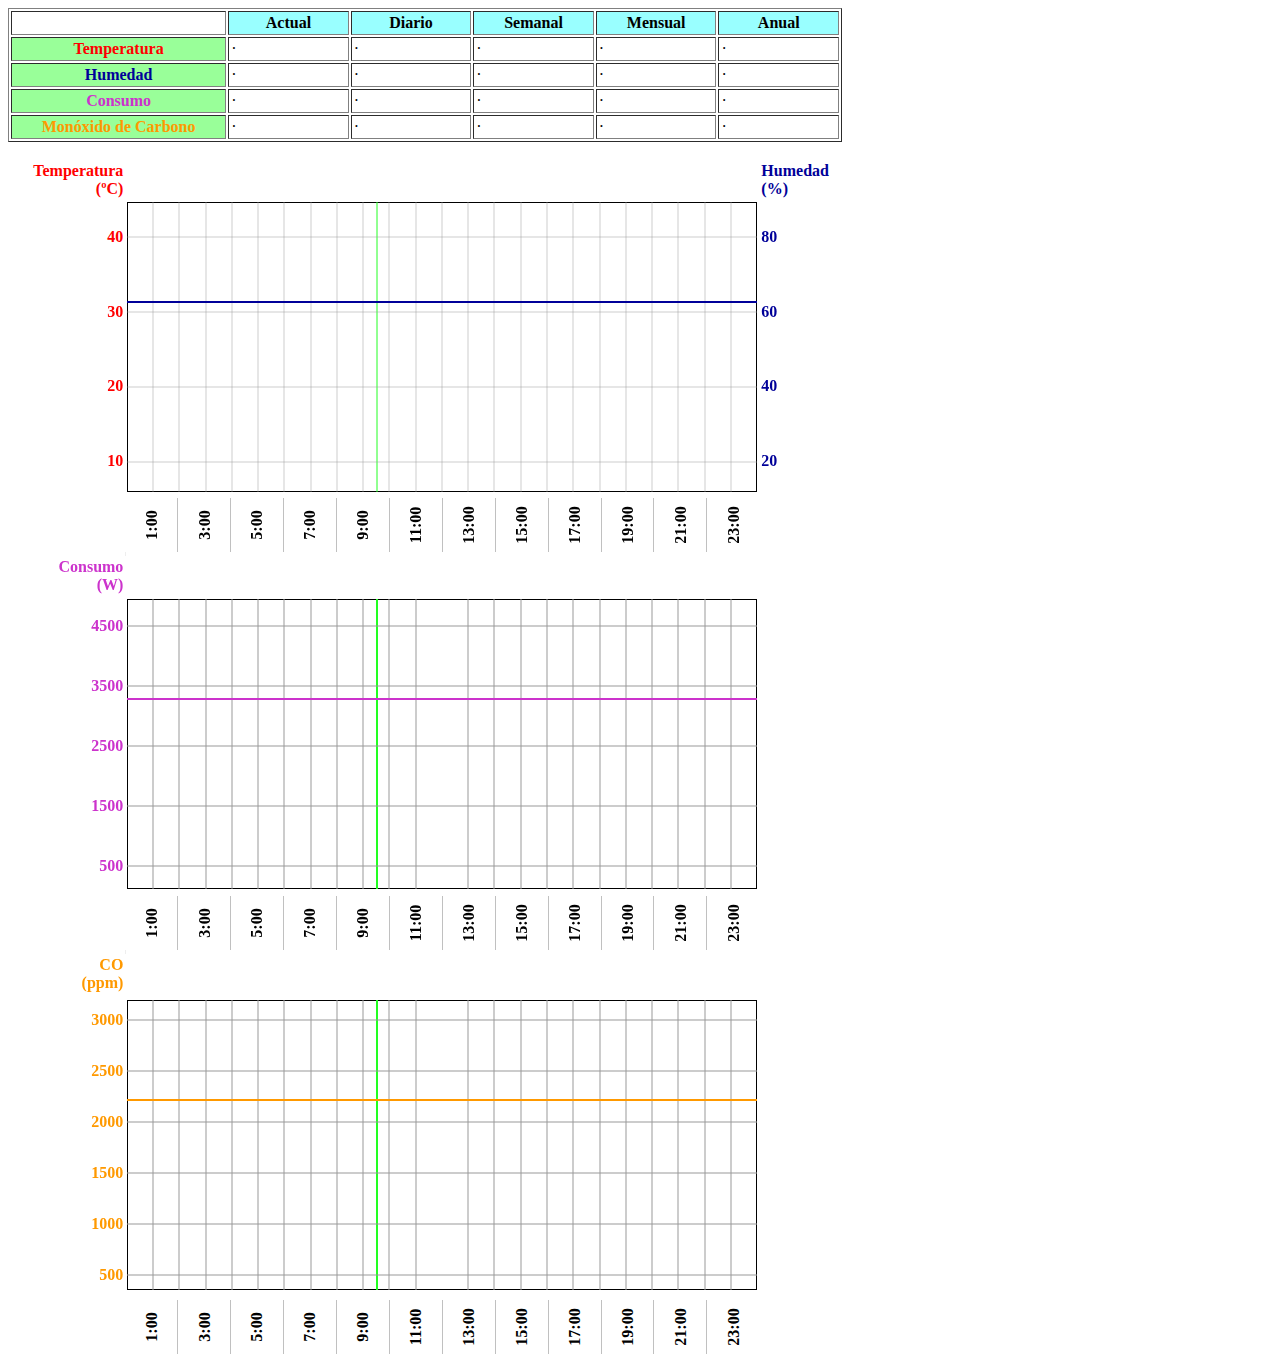
<file: DISPOSITIVOS/SKETCH/sketch_SMATEC/Contenido SD/indexTEMP.htm>
<!DOCTYPE html PUBLIC "-//W3C//DTD HTML 4.01//EN" "http://www.w3.org/TR/html4/strict.dtd">
<html>
<head>
<meta content="text/html; charset=ISO-8859-1" http-equiv="content-type"><title>Arduino</title>
<style>
.rotate {
    display:inline-block;
    filter: progid:DXImageTransform.Microsoft.BasicImage(rotation=3);
    -webkit-transform: rotate(270deg);
    -ms-transform: rotate(270deg);
    transform: rotate(270deg);    
}
</style>
<script type="text/javascript">
function dibujar(){
//grafica hum/tem
var c = document.getElementById ('temHum');
var ctx = c.getContext ('2d');
ctx.beginPath();
//dibujar margen
ctx.moveTo(0,0);
ctx.lineTo(630,0);
ctx.lineTo(630,290);
ctx.lineTo(0,290);
ctx.lineTo(0,0);
ctx.lineWidth="2";
ctx.stroke();
//dibujar lineas verticales
ctx.beginPath();
ctx.moveTo(26,0);
ctx.lineTo(26,290);
//+26,25
ctx.moveTo(52,0);
ctx.lineTo(52,290);
ctx.moveTo(79,0);
ctx.lineTo(79,290);
ctx.moveTo(105,0);
ctx.lineTo(105,290);
ctx.moveTo(131,0);
ctx.lineTo(131,290);
ctx.moveTo(157,0);
ctx.lineTo(157,290);
ctx.moveTo(184,0);
ctx.lineTo(184,290);
ctx.moveTo(210,0);
ctx.lineTo(210,290);
ctx.moveTo(236,0);
ctx.lineTo(236,290);
ctx.moveTo(262,0);
ctx.lineTo(262,290);
ctx.moveTo(289,0);
ctx.lineTo(289,290);

ctx.moveTo(315,0);
ctx.lineTo(315,290);

ctx.moveTo(341,0);
ctx.lineTo(341,290);
ctx.moveTo(367,0);
ctx.lineTo(367,290);
ctx.moveTo(394,0);
ctx.lineTo(394,290);
ctx.moveTo(420,0);
ctx.lineTo(420,290);
ctx.moveTo(446,0);
ctx.lineTo(446,290);
ctx.moveTo(473,0);
ctx.lineTo(473,290);
ctx.moveTo(499,0);
ctx.lineTo(499,290);
ctx.moveTo(525,0);
ctx.lineTo(525,290);
ctx.moveTo(551,0);
ctx.lineTo(551,290);
ctx.moveTo(578,0);
ctx.lineTo(578,290);
ctx.moveTo(604,0);
ctx.lineTo(604,290);
ctx.lineWidth="0.5";
ctx.strokeStyle="#999999";
ctx.stroke();
//linea tiempo actual prueba
ctx.beginPath();
ctx.moveTo(250,0);
ctx.lineTo(250,290);
ctx.lineWidth="1";
ctx.strokeStyle="#22FF22";
ctx.stroke();
//linea tiempo actual fin de prueba
//ctx.moveTo(315,0);
//ctx.lineTo(315,290);
ctx.beginPath();

//dibujar lineas horizontales
ctx.moveTo(0,35);
ctx.lineTo(630,35);
ctx.moveTo(0,110);
ctx.lineTo(630,110);
ctx.moveTo(0,185);
ctx.lineTo(630,185);
ctx.moveTo(0,260);
ctx.lineTo(630,260);
ctx.lineWidth="0.5";
ctx.strokeStyle="#999999";
ctx.stroke();
//dibujar linea de prueba Temperatura
ctx.beginPath();
ctx.moveTo(0,100);
ctx.lineTo(26,100);
ctx.lineTo(52,100);
ctx.lineTo(79,100);
ctx.lineTo(105,100);
ctx.lineTo(131,100);
ctx.lineTo(157,100);
ctx.lineTo(184,100);
ctx.lineTo(210,100);
ctx.lineTo(236,100);
ctx.lineTo(262,100);
ctx.lineTo(289,100);
ctx.lineTo(315,100);
ctx.lineTo(341,100);
ctx.lineTo(367,100);
ctx.lineTo(394,100);
ctx.lineTo(420,100);
ctx.lineTo(446,100);
ctx.lineTo(473,100);
ctx.lineTo(499,100);
ctx.lineTo(525,100);
ctx.lineTo(551,100);
ctx.lineTo(578,100);
ctx.lineTo(604,100);
ctx.lineTo(630,100);
ctx.lineWidth="2";
ctx.strokeStyle="red";
ctx.stroke();
//dibujar linea de prueba Humedad
ctx.beginPath();
ctx.moveTo(0,100);
ctx.lineTo(26,100);
ctx.lineTo(52,100);
ctx.lineTo(79,100);
ctx.lineTo(105,100);
ctx.lineTo(131,100);
ctx.lineTo(157,100);
ctx.lineTo(184,100);
ctx.lineTo(210,100);
ctx.lineTo(236,100);
ctx.lineTo(262,100);
ctx.lineTo(289,100);
ctx.lineTo(315,100);
ctx.lineTo(341,100);
ctx.lineTo(367,100);
ctx.lineTo(394,100);
ctx.lineTo(420,100);
ctx.lineTo(446,100);
ctx.lineTo(473,100);
ctx.lineTo(499,100);
ctx.lineTo(525,100);
ctx.lineTo(551,100);
ctx.lineTo(578,100);
ctx.lineTo(604,100);
ctx.lineTo(630,100);
ctx.lineWidth="2";
ctx.strokeStyle="rgb(0, 0, 153)";
ctx.stroke();

//grafica consumo
c = document.getElementById ('consumo');
ctx = c.getContext ('2d');
ctx.beginPath();
//dibujar margen
ctx.moveTo(0,0);
ctx.lineTo(630,0);
ctx.lineTo(630,290);
ctx.lineTo(0,290);
ctx.lineTo(0,0);
ctx.lineWidth="2";
ctx.stroke();
//dibujar lineas verticales
ctx.beginPath();
ctx.moveTo(26,0);
ctx.lineTo(26,290);
//+26,25
ctx.moveTo(52,0);
ctx.lineTo(52,290);
ctx.moveTo(79,0);
ctx.lineTo(79,290);
ctx.moveTo(105,0);
ctx.lineTo(105,290);
ctx.moveTo(131,0);
ctx.lineTo(131,290);
ctx.moveTo(157,0);
ctx.lineTo(157,290);
ctx.moveTo(184,0);
ctx.lineTo(184,290);
ctx.moveTo(210,0);
ctx.lineTo(210,290);
ctx.moveTo(236,0);
ctx.lineTo(236,290);
ctx.moveTo(262,0);
ctx.lineTo(262,290);
ctx.moveTo(289,0);
ctx.lineTo(289,290);
ctx.lineWidth="1";
ctx.strokeStyle="#999999";
ctx.stroke();
//linea tiempo actual prueba
ctx.beginPath();
ctx.moveTo(250,0);
ctx.lineTo(250,290);
ctx.lineWidth="2";
ctx.strokeStyle="#22FF22";
ctx.stroke();
//linea tiempo actual fin de prueba
//ctx.moveTo(315,0);
//ctx.lineTo(315,290);
ctx.beginPath();
ctx.moveTo(341,0);
ctx.lineTo(341,290);
ctx.moveTo(367,0);
ctx.lineTo(367,290);
ctx.moveTo(394,0);
ctx.lineTo(394,290);
ctx.moveTo(420,0);
ctx.lineTo(420,290);
ctx.moveTo(446,0);
ctx.lineTo(446,290);
ctx.moveTo(473,0);
ctx.lineTo(473,290);
ctx.moveTo(499,0);
ctx.lineTo(499,290);
ctx.moveTo(525,0);
ctx.lineTo(525,290);
ctx.moveTo(551,0);
ctx.lineTo(551,290);
ctx.moveTo(578,0);
ctx.lineTo(578,290);
ctx.moveTo(604,0);
ctx.lineTo(604,290);
//dibujar lineas horizontales
ctx.moveTo(0,27);
ctx.lineTo(630,27);
ctx.moveTo(0,87);
ctx.lineTo(630,87);
ctx.moveTo(0,147);
ctx.lineTo(630,147);
ctx.moveTo(0,207);
ctx.lineTo(630,207);
ctx.moveTo(0,267);
ctx.lineTo(630,267);
ctx.lineWidth="1";
ctx.strokeStyle="#999999";
ctx.stroke();
//dibujar linea de prueba Consumo
ctx.beginPath();
ctx.moveTo(0,100);
ctx.lineTo(26,100);
ctx.lineTo(52,100);
ctx.lineTo(79,100);
ctx.lineTo(105,100);
ctx.lineTo(131,100);
ctx.lineTo(157,100);
ctx.lineTo(184,100);
ctx.lineTo(210,100);
ctx.lineTo(236,100);
ctx.lineTo(262,100);
ctx.lineTo(289,100);
ctx.lineTo(315,100);
ctx.lineTo(341,100);
ctx.lineTo(367,100);
ctx.lineTo(394,100);
ctx.lineTo(420,100);
ctx.lineTo(446,100);
ctx.lineTo(473,100);
ctx.lineTo(499,100);
ctx.lineTo(525,100);
ctx.lineTo(551,100);
ctx.lineTo(578,100);
ctx.lineTo(604,100);
ctx.lineTo(630,100);
ctx.lineWidth="2";
ctx.strokeStyle="rgb(204, 51, 204)";
ctx.stroke();

//grafica monoxido 
c = document.getElementById ('monox');
ctx = c.getContext ('2d');
ctx.beginPath();
//dibujar margen
ctx.moveTo(0,0);
ctx.lineTo(630,0);
ctx.lineTo(630,290);
ctx.lineTo(0,290);
ctx.lineTo(0,0);
ctx.lineWidth="2";
ctx.stroke();
//lineas verticales
ctx.beginPath();
ctx.moveTo(26,0);
ctx.lineTo(26,290);
//+26,25
ctx.moveTo(52,0);
ctx.lineTo(52,290);
ctx.moveTo(79,0);
ctx.lineTo(79,290);
ctx.moveTo(105,0);
ctx.lineTo(105,290);
ctx.moveTo(131,0);
ctx.lineTo(131,290);
ctx.moveTo(157,0);
ctx.lineTo(157,290);
ctx.moveTo(184,0);
ctx.lineTo(184,290);
ctx.moveTo(210,0);
ctx.lineTo(210,290);
ctx.moveTo(236,0);
ctx.lineTo(236,290);
ctx.moveTo(262,0);
ctx.lineTo(262,290);
ctx.moveTo(289,0);
ctx.lineTo(289,290);
ctx.lineWidth="1";
ctx.strokeStyle="#999999";
ctx.stroke();
//linea tiempo actual prueba
ctx.beginPath();
ctx.moveTo(250,0);
ctx.lineTo(250,290);
ctx.lineWidth="2";
ctx.strokeStyle="#22FF22";
ctx.stroke();
//linea tiempo actual fin de prueba
//ctx.moveTo(315,0);
//ctx.lineTo(315,290);
ctx.beginPath();
ctx.moveTo(341,0);
ctx.lineTo(341,290);
ctx.moveTo(367,0);
ctx.lineTo(367,290);
ctx.moveTo(394,0);
ctx.lineTo(394,290);
ctx.moveTo(420,0);
ctx.lineTo(420,290);
ctx.moveTo(446,0);
ctx.lineTo(446,290);
ctx.moveTo(473,0);
ctx.lineTo(473,290);
ctx.moveTo(499,0);
ctx.lineTo(499,290);
ctx.moveTo(525,0);
ctx.lineTo(525,290);
ctx.moveTo(551,0);
ctx.lineTo(551,290);
ctx.moveTo(578,0);
ctx.lineTo(578,290);
ctx.moveTo(604,0);
ctx.lineTo(604,290);
//lineas horizontales
ctx.moveTo(0,20);
ctx.lineTo(630,20);
ctx.moveTo(0,71);
ctx.lineTo(630,71);
ctx.moveTo(0,122);
ctx.lineTo(630,122);
ctx.moveTo(0,173);
ctx.lineTo(630,173);
ctx.moveTo(0,224);
ctx.lineTo(630,224);
ctx.moveTo(0,275);
ctx.lineTo(630,275);
ctx.lineWidth="1";
ctx.strokeStyle="#999999";
ctx.stroke();
//dibujar linea de prueba Monoxido
ctx.beginPath();
ctx.moveTo(0,100);
ctx.lineTo(26,100);
ctx.lineTo(52,100);
ctx.lineTo(79,100);
ctx.lineTo(105,100);
ctx.lineTo(131,100);
ctx.lineTo(157,100);
ctx.lineTo(184,100);
ctx.lineTo(210,100);
ctx.lineTo(236,100);
ctx.lineTo(262,100);
ctx.lineTo(289,100);
ctx.lineTo(315,100);
ctx.lineTo(341,100);
ctx.lineTo(367,100);
ctx.lineTo(394,100);
ctx.lineTo(420,100);
ctx.lineTo(446,100);
ctx.lineTo(473,100);
ctx.lineTo(499,100);
ctx.lineTo(525,100);
ctx.lineTo(551,100);
ctx.lineTo(578,100);
ctx.lineTo(604,100);
ctx.lineTo(630,100);
ctx.lineWidth="2";
ctx.strokeStyle="rgb(255, 153, 0)";
ctx.stroke();
}
</script>
</head>
<body style="width: 1087px; color: rgb(0, 0, 0);" onload="dibujar()" alink="#ee0000" link="#0000ee" vlink="#551a8b">
<table style="text-align: left; width: 834px;" border="1" cellpadding="2" cellspacing="2">
<tbody>
<tr>
<td style="color: black; width: 210px;"></td>
<td style="text-align: center; background-color: rgb(153, 255, 255); width: 115px;"><span style="font-weight: bold; font-family: Consolas;">Actual</span></td>
<td style="text-align: center; color: black; background-color: rgb(153, 255, 255); width: 115px;"><span style="font-weight: bold; font-family: Consolas;">Diario</span></td>
<td style="text-align: center; color: black; background-color: rgb(153, 255, 255); width: 115px;"><span style="font-weight: bold; font-family: Consolas;">Semanal</span></td>
<td style="text-align: center; color: black; background-color: rgb(153, 255, 255); width: 115px;"><span style="font-family: Consolas; font-weight: bold;">Mensual</span></td>
<td style="text-align: center; color: black; background-color: rgb(153, 255, 255); width: 115px;"><span style="font-family: Consolas; font-weight: bold;">Anual</span></td>
</tr>
<tr>
<td style="text-align: center; background-color: rgb(153, 255, 153); width: 210px; color: red;"><span style="font-family: Consolas; font-weight: bold;">Temperatura</span></td>
<td style="width: 115px;">�</td>
<td style="color: black; width: 115px;">�</td>
<td style="color: black; width: 115px;">�</td>
<td style="color: black; width: 115px;">�</td>
<td style="color: black; width: 115px;">�</td>
</tr>
<tr>
<td style="text-align: center; background-color: rgb(153, 255, 153); width: 210px; color: rgb(0, 0, 153);"><span style="font-weight: bold; font-family: Consolas;">Humedad</span></td>
<td style="width: 115px;">�</td>
<td style="color: black; width: 115px;">�</td>
<td style="color: black; width: 115px;">�</td>
<td style="color: black; width: 115px;">�</td>
<td style="color: black; width: 115px;">�</td>
</tr>
<tr>
<td style="text-align: center; background-color: rgb(153, 255, 153); width: 210px; color: rgb(204, 51, 204);"><span style="font-family: Consolas; font-weight: bold;">Consumo</span></td>
<td style="width: 115px;">�</td>
<td style="color: black; width: 115px;">�</td>
<td style="color: black; width: 115px;">�</td>
<td style="color: black; width: 115px;">�</td>
<td style="color: black; width: 115px;">�</td>
</tr>
<tr>
<td style="text-align: center; background-color: rgb(153, 255, 153); width: 210px; color: rgb(255, 153, 0);"><span style="font-family: Consolas; font-weight: bold;">Mon�xido
de Carbono</span></td>
<td style="width: 115px;">�</td>
<td style="color: black; width: 115px;">�</td>
<td style="color: black; width: 115px;">�</td>
<td style="color: black; width: 115px;">�</td>
<td style="color: black; width: 115px;">�</td>
</tr>
</tbody>
</table>
<br>

<tr>
<td>
<!-- temperatura/humedad -->
<table style="border: medium hidden ; border-collapse: collapse; width: 834px; height: 374px;" border="2" cellpadding="2" cellspacing="2">
<tbody>
<tr>
<td style="border: hidden; text-align: right; font-weight: bold; font-family: Consolas; color: red; width: 122; height: 25px;">Temperatura</br>
(�C)</td>
<td colspan="12" style="border: hidden; font-weight: bold; font-family: Consolas;"></td>
<td style="border: hidden; font-weight: bold; font-family: Consolas; width: 96px; color: rgb(0, 0, 153);">Humedad</br>
(%)</td>
</tr>
<tr>
<td style="border: hidden; text-align: right; font-weight: bold; font-family: Consolas; height: 70px; color: red;">40</td>
<!-- GRAFICA TEMPERATURA/HUMEDAD AQUI -->
<td style="border: hidden;" colspan="12" rowspan="4" cellpadding="0"> <canvas id="temHum" width="630" height="290"></canvas> </td>
<td style="border: hidden; font-weight: bold; font-family: Consolas; width: 96px; height: 70px; color: rgb(0, 0, 153);">80</td>
</tr>
<tr>
<td style="border: hidden; text-align: right; font-weight: bold; font-family: Consolas; height: 70px; color: red;">30</td>
<td style="border: hidden; font-weight: bold; font-family: Consolas; width: 96px; height: 70px; color: rgb(0, 0, 153);">60</td>
</tr>
<tr>
<td style="border: hidden; text-align: right; font-weight: bold; font-family: Consolas; height: 70px; color: red;">20</td>
<td style="border: hidden; font-weight: bold; font-family: Consolas; width: 96px; height: 70px; color: rgb(0, 0, 153);">40</td>
</tr>
<tr>
<td style="border: hidden; text-align: right; font-weight: bold; font-family: Consolas; height: 70px; color: red;">10</td>
<td style="border: hidden; font-weight: bold; font-family: Consolas; width: 96px; height: 70px; color: rgb(0, 0, 153);">20</td>
</tr>
</tr>
<tr style="text-align: center; font-weight: bold; font-family: Consolas;">
<td style="border-right: medium hidden; border-bottom: medium hidden; width: 150px; height: 50px;"></td>
<td style="border-right: 1px solid silver; border-bottom: medium hidden; width: 47px; height: 50px;"><div class="rotate">1:00</div></td>
<td style="border-right: 1px solid silver; border-bottom: medium hidden; width: 47px; height: 50px;"><div class="rotate">3:00</div></td>
<td style="border-right: 1px solid silver; border-bottom: medium hidden; width: 47px; height: 50px;"><div class="rotate">5:00</div></td>
<td style="border-right: 1px solid silver; border-bottom: medium hidden; width: 47px; height: 50px;"><div class="rotate">7:00</div></td>
<td style="border-right: 1px solid silver; border-bottom: medium hidden; width: 47px; height: 50px;"><div class="rotate">9:00</div></td>
<td style="border-right: 1px solid silver; border-bottom: medium hidden; width: 47px; height: 50px;"><div class="rotate">11:00</div></td>
<td style="border-right: 1px solid silver; border-bottom: medium hidden; width: 47px; height: 50px;"><div class="rotate">13:00</div></td>
<td style="border-right: 1px solid silver; border-bottom: medium hidden; width: 47px; height: 50px;"><div class="rotate">15:00</div></td>
<td style="border-right: 1px solid silver; border-bottom: medium hidden; width: 47px; height: 50px;"><div class="rotate">17:00</div></td>
<td style="border-right: 1px solid silver; border-bottom: medium hidden; width: 47px; height: 50px;"><div class="rotate">19:00</div></td>
<td style="border-right: 1px solid silver; border-bottom: medium hidden; width: 47px; height: 50px;"><div class="rotate">21:00</div></td>
<td style="border-right: 1px solid silver; border-bottom: medium hidden; width: 47px; height: 50px;"><div class="rotate">23:00</div></td>
<td style="border: medium hidden ; font-family: Consolas; width: 96px; height: 50px;"></td>
</tr>

</td>
</tr>

<tr>
<td>
<!-- Consumo -->

<tr>
<td style="border: hidden; text-align: right; font-weight: bold; font-family: Consolas; color: rgb(204,51,204); width: 122; height: 25px;">Consumo</br>
(W)</td>
<td colspan="12" style="border: hidden; font-weight: bold; font-family: Consolas;"></td>
</tr>
<tr>
<td style="border: hidden; text-align: right; font-weight: bold; font-family: Consolas; height: 56px; color: rgb(204,51,204);">4500</td>
<!-- GRAFICA CONSUMO AQUI -->
<td style="border: hidden;" colspan="12" rowspan="5" cellpadding="0"> <canvas id="consumo" width="630" height="290"></canvas> </td>
</tr>
<tr>
<td style="border: hidden; text-align: right; font-weight: bold; font-family: Consolas; height: 56px; color: rgb(204,51,204);">3500</td>
</tr>
<tr>
<td style="border: hidden; text-align: right; font-weight: bold; font-family: Consolas; height: 56px; color: rgb(204,51,204);">2500</td>
</tr>
<tr>
<td style="border: hidden; text-align: right; font-weight: bold; font-family: Consolas; height: 56px; color: rgb(204,51,204);">1500</td>
</tr>
<tr>
<td style="border: hidden; text-align: right; font-weight: bold; font-family: Consolas; height: 56px; color: rgb(204,51,204);">500</td>
</tr>
</tr>
<tr style="text-align: center; font-weight: bold; font-family: Consolas;">
<td style="border-right: medium hidden; border-bottom: medium hidden; width: 150px; height: 50px;"></td>
<td style="border-right: 1px solid silver; border-bottom: medium hidden; width: 47px; height: 50px;"><div class="rotate">1:00</div></td>
<td style="border-right: 1px solid silver; border-bottom: medium hidden; width: 47px; height: 50px;"><div class="rotate">3:00</div></td>
<td style="border-right: 1px solid silver; border-bottom: medium hidden; width: 47px; height: 50px;"><div class="rotate">5:00</div></td>
<td style="border-right: 1px solid silver; border-bottom: medium hidden; width: 47px; height: 50px;"><div class="rotate">7:00</div></td>
<td style="border-right: 1px solid silver; border-bottom: medium hidden; width: 47px; height: 50px;"><div class="rotate">9:00</div></td>
<td style="border-right: 1px solid silver; border-bottom: medium hidden; width: 47px; height: 50px;"><div class="rotate">11:00</div></td>
<td style="border-right: 1px solid silver; border-bottom: medium hidden; width: 47px; height: 50px;"><div class="rotate">13:00</div></td>
<td style="border-right: 1px solid silver; border-bottom: medium hidden; width: 47px; height: 50px;"><div class="rotate">15:00</div></td>
<td style="border-right: 1px solid silver; border-bottom: medium hidden; width: 47px; height: 50px;"><div class="rotate">17:00</div></td>
<td style="border-right: 1px solid silver; border-bottom: medium hidden; width: 47px; height: 50px;"><div class="rotate">19:00</div></td>
<td style="border-right: 1px solid silver; border-bottom: medium hidden; width: 47px; height: 50px;"><div class="rotate">21:00</div></td>
<td style="border-right: 1px solid silver; border-bottom: medium hidden; width: 47px; height: 50px;"><div class="rotate">23:00</div></td>
<td style="border: medium hidden ; font-family: Consolas; width: 96px; height: 50px;"></td>
</tr>

</td>
</tr>

<tr>
<td>
<!-- monoxido -->
<tr>
<td style="border: hidden; text-align: right; font-weight: bold; font-family: Consolas; color: rgb(255, 153, 0); width: 122; height: 25px;">CO</br>
(ppm)</td>
<td colspan="12" style="border: hidden; font-weight: bold; font-family: Consolas;"></td>
</tr>
<tr>
<td style="border: hidden; text-align: right; font-weight: bold; font-family: Consolas; height: 47px; color: rgb(255, 153, 0);">3000</td>
<!-- GRAFICA monoxido AQUI -->
<td style="border: hidden;" colspan="12" rowspan="6" cellpadding="0"> <canvas id="monox" width="630" height="290"></canvas> </td>
</tr>
<tr>
<td style="border: hidden; text-align: right; font-weight: bold; font-family: Consolas; height: 47px; color: rgb(255, 153, 0);">2500</td>
</tr>
<tr>
<td style="border: hidden; text-align: right; font-weight: bold; font-family: Consolas; height: 47px; color: rgb(255, 153, 0);">2000</td>
</tr>
<tr>
<td style="border: hidden; text-align: right; font-weight: bold; font-family: Consolas; height: 47px; color: rgb(255, 153, 0);">1500</td>
</tr>
<tr>
<td style="border: hidden; text-align: right; font-weight: bold; font-family: Consolas; height: 47px; color: rgb(255, 153, 0);">1000</td>
</tr>
<tr>
<td style="border: hidden; text-align: right; font-weight: bold; font-family: Consolas; height: 47px; color: rgb(255, 153, 0);">500</td>
</tr>
<tr style="text-align: center; font-weight: bold; font-family: Consolas;">
<td style="border-right: medium hidden; border-bottom: medium hidden; width: 150px; height: 50px;"></td>
<td style="border-right: 1px solid silver; border-bottom: medium hidden; width: 47px; height: 50px;"><div class="rotate">1:00</div></td>
<td style="border-right: 1px solid silver; border-bottom: medium hidden; width: 47px; height: 50px;"><div class="rotate">3:00</div></td>
<td style="border-right: 1px solid silver; border-bottom: medium hidden; width: 47px; height: 50px;"><div class="rotate">5:00</div></td>
<td style="border-right: 1px solid silver; border-bottom: medium hidden; width: 47px; height: 50px;"><div class="rotate">7:00</div></td>
<td style="border-right: 1px solid silver; border-bottom: medium hidden; width: 47px; height: 50px;"><div class="rotate">9:00</div></td>
<td style="border-right: 1px solid silver; border-bottom: medium hidden; width: 47px; height: 50px;"><div class="rotate">11:00</div></td>
<td style="border-right: 1px solid silver; border-bottom: medium hidden; width: 47px; height: 50px;"><div class="rotate">13:00</div></td>
<td style="border-right: 1px solid silver; border-bottom: medium hidden; width: 47px; height: 50px;"><div class="rotate">15:00</div></td>
<td style="border-right: 1px solid silver; border-bottom: medium hidden; width: 47px; height: 50px;"><div class="rotate">17:00</div></td>
<td style="border-right: 1px solid silver; border-bottom: medium hidden; width: 47px; height: 50px;"><div class="rotate">19:00</div></td>
<td style="border-right: 1px solid silver; border-bottom: medium hidden; width: 47px; height: 50px;"><div class="rotate">21:00</div></td>
<td style="border-right: 1px solid silver; border-bottom: medium hidden; width: 47px; height: 50px;"><div class="rotate">23:00</div></td>
<td style="border: medium hidden ; font-family: Consolas; width: 96px; height: 50px;"></td>
</tr>
</tbody>
</table>
</body></html>
</file>
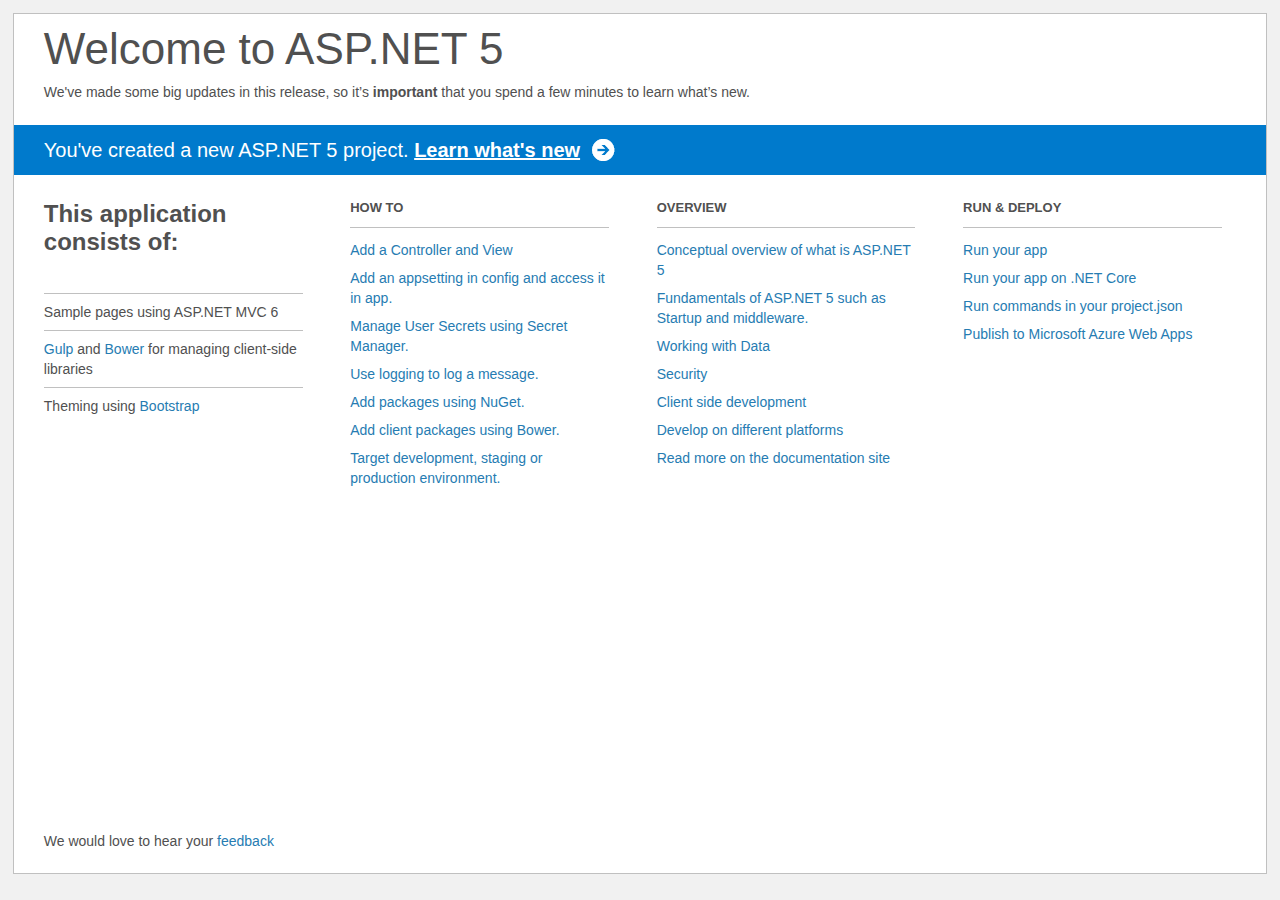
<file: SERVIDOR/Servidor SMATEC/src/Servidor SMATEC/Project_Readme.html>
﻿<!DOCTYPE html>
<html lang="en">
<head>
    <meta charset="utf-8" />
    <title>Welcome to ASP.NET 5</title>
    <style>
        html {
            background: #f1f1f1;
            height: 100%;
        }

        body {
            background: #fff;
            color: #505050;
            font: 14px 'Segoe UI', tahoma, arial, helvetica, sans-serif;
            margin: 1%;
            min-height: 95.5%;
            border: 1px solid silver;
            position: relative;
        }

        #header {
            padding: 0;
        }

            #header h1 {
                font-size: 44px;
                font-weight: normal;
                margin: 0;
                padding: 10px 30px 10px 30px;
            }

            #header span {
                margin: 0;
                padding: 0 30px;
                display: block;
            }

            #header p {
                font-size: 20px;
                color: #fff;
                background: #007acc;
                padding: 0 30px;
                line-height: 50px;
                margin-top: 25px;

            }

                #header p a {
                    color: #fff;
                    text-decoration: underline;
                    font-weight: bold;
                    padding-right: 35px;
                    background: no-repeat right bottom url([data-uri]);
                }

        #main {
            padding: 5px 30px;
            clear: both;
        }

        .section {
            width: 21.7%;
            float: left;
            margin: 0 0 0 4%;
        }

            .section h2 {
                font-size: 13px;
                text-transform: uppercase;
                margin: 0;
                border-bottom: 1px solid silver;
                padding-bottom: 12px;
                margin-bottom: 8px;
            }

            .section.first {
                margin-left: 0;
            }

                .section.first h2 {
                    font-size: 24px;
                    text-transform: none;
                    margin-bottom: 25px;
                    border: none;
                }

                .section.first li {
                    border-top: 1px solid silver;
                    padding: 8px 0;
                }

            .section.last {
                margin-right: 0;
            }

        ul {
            list-style: none;
            padding: 0;
            margin: 0;
            line-height: 20px;
        }

        li {
            padding: 4px 0;
        }

        a {
            color: #267cb2;
            text-decoration: none;
        }

            a:hover {
                text-decoration: underline;
            }

        #footer {
            clear: both;
            padding-top: 50px;
        }

            #footer p {
                position: absolute;
                bottom: 10px;
            }
    </style>
</head>
<body>

    <div id="header">
        <h1>Welcome to ASP.NET 5</h1>
        <span>
            We've made some big updates in this release, so it’s <b>important</b> that you spend
            a few minutes to learn what’s new.
        </span>
        <p>You've created a new ASP.NET 5 project. <a href="http://go.microsoft.com/fwlink/?LinkId=518016">Learn what's new</a></p>
    </div>

    <div id="main">
        <div class="section first">
            <h2>This application consists of:</h2>
            <ul>
                <li>Sample pages using ASP.NET MVC 6</li>
                <li><a href="http://go.microsoft.com/fwlink/?LinkId=518007">Gulp</a> and <a href="http://go.microsoft.com/fwlink/?LinkId=518004">Bower</a> for managing client-side libraries</li>
                <li>Theming using <a href="http://go.microsoft.com/fwlink/?LinkID=398939">Bootstrap</a></li>
            </ul>
        </div>
        <div class="section">
            <h2>How to</h2>
            <ul>
                <li><a href="http://go.microsoft.com/fwlink/?LinkID=398600">Add a Controller and View</a></li>
                <li><a href="http://go.microsoft.com/fwlink/?LinkID=699562">Add an appsetting in config and access it in app.</a></li>
                <li><a href="http://go.microsoft.com/fwlink/?LinkId=699315">Manage User Secrets using Secret Manager.</a></li>
                <li><a href="http://go.microsoft.com/fwlink/?LinkId=699316">Use logging to log a message.</a></li>
                <li><a href="http://go.microsoft.com/fwlink/?LinkId=699317">Add packages using NuGet.</a></li>
                <li><a href="http://go.microsoft.com/fwlink/?LinkId=699318">Add client packages using Bower.</a></li>
                <li><a href="http://go.microsoft.com/fwlink/?LinkId=699319">Target development, staging or production environment.</a></li>
            </ul>
        </div>
        <div class="section">
            <h2>Overview</h2>
            <ul>
                <li><a href="http://go.microsoft.com/fwlink/?LinkId=518008">Conceptual overview of what is ASP.NET 5</a></li>
                <li><a href="http://go.microsoft.com/fwlink/?LinkId=699320">Fundamentals of ASP.NET 5 such as Startup and middleware.</a></li>
                <li><a href="http://go.microsoft.com/fwlink/?LinkId=398602">Working with Data</a></li>
                <li><a href="http://go.microsoft.com/fwlink/?LinkId=398603">Security</a></li>
                <li><a href="http://go.microsoft.com/fwlink/?LinkID=699321">Client side development</a></li>
                <li><a href="http://go.microsoft.com/fwlink/?LinkID=699322">Develop on different platforms</a></li>
                <li><a href="http://go.microsoft.com/fwlink/?LinkID=699323">Read more on the documentation site</a></li>
            </ul>
        </div>
        <div class="section last">
            <h2>Run & Deploy</h2>
            <ul>
                <li><a href="http://go.microsoft.com/fwlink/?LinkID=517851">Run your app</a></li>
                <li><a href="http://go.microsoft.com/fwlink/?LinkID=517852">Run your app on .NET Core</a></li>
                <li><a href="http://go.microsoft.com/fwlink/?LinkID=517853">Run commands in your project.json</a></li>
                <li><a href="http://go.microsoft.com/fwlink/?LinkID=398609">Publish to Microsoft Azure Web Apps</a></li>
            </ul>
        </div>

        <div id="footer">
            <p>We would love to hear your <a href="http://go.microsoft.com/fwlink/?LinkId=518015">feedback</a></p>
        </div>
    </div>

</body>
</html>
</file>
